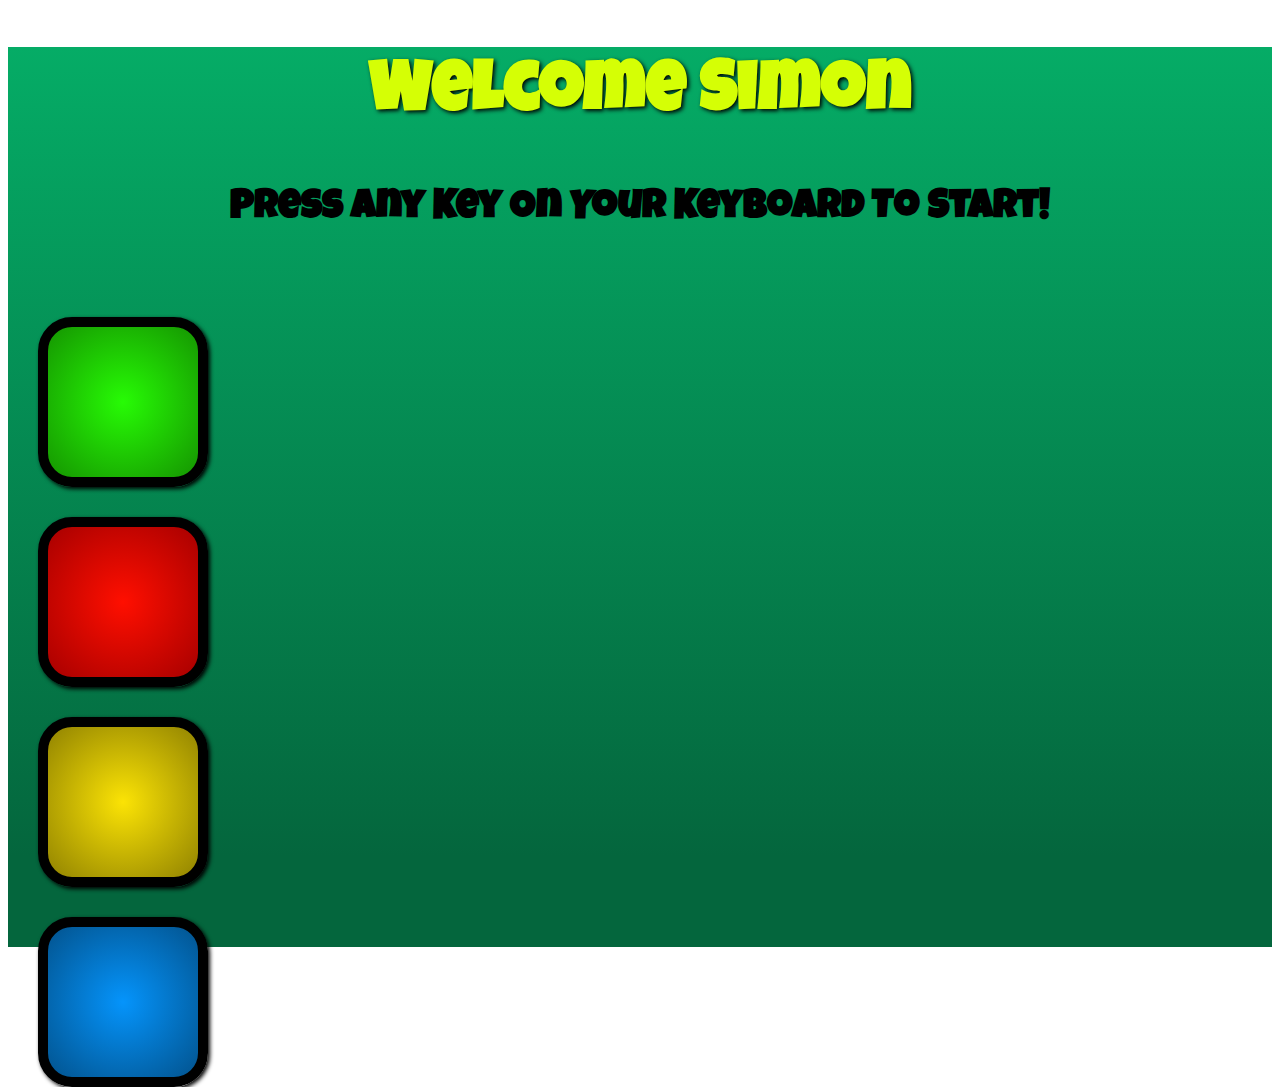
<file: Simon-Game/simon.html>
<!DOCTYPE html>
<html lang="en" dir="ltr">
  <head>
    <!-- CSS -->
    <link rel="stylesheet" href="styles.css">

    <!-- Bootstrap CSS -->
    <link rel="stylesheet" href="https://stackpath.bootstrapcdn.com/bootstrap/4.5.0/css/bootstrap.min.css"
    integrity="sha384-9aIt2nRpC12Uk9gS9baDl411NQApFmC26EwAOH8WgZl5MYYxFfc+NcPb1dKGj7Sk" crossorigin="anonymous">

    <!-- GOOGLE FONTS -->
    <link href="https://fonts.googleapis.com/css2?family=Luckiest+Guy&display=swap" rel="stylesheet">

    <meta charset="utf-8">
    <title>SIMON GAME</title>
  </head>
  <body>
    <div id="body-container">
      <h1 id="title1">Welcome Simon</h1>
      <h2 id="title2">Press Any Key On Your Keyboard To Start!</h2>
      <div class="container">


        <div class="row">
          <div class="col-sm">
            <div type="button" id="green" class="btn"></div>
            <div type="button" id="red" class="btn"></div>
          </div>
        </div>

        <div class="row">
          <div class="col-sm">
            <div type="button" id="yellow" class="btn"></div>
            <div type="button" id="blue" class="btn"></div>
          </div>
        </div>


      </div>
      <div id="game-over-pop">
        <p>YOU LOST</p>
        <p>MUTHAFUKA!</p>
      </div>
    </div>
    <script src="https://ajax.googleapis.com/ajax/libs/jquery/3.5.1/jquery.min.js"></script>
    <script src="game.js" charset="utf-8"></script>
  </body>
</html>
</file>
<file: Simon-Game/styles.css>
h1,h2{
  font-family: 'Luckiest Guy' !important;
  padding-top: 1% !important;
}
p {
  font-family: 'Luckiest Guy' !important;
  font-size: 60px;
}


#body-container{
  text-align: center;
  background: linear-gradient(to bottom, rgb(5, 172, 102), rgb(4, 102, 61) 90%);
  height: 100vh;
}
#title1{
  font-size: 70px;
  color: rgb(213, 255, 5) !important;
  text-shadow: 2px 2px 4px #000000;
}
#title2{
  font-size: 40px;
}

#green{
  background: radial-gradient(rgb(39, 251, 5),rgb(21, 149, 1));
}
#red{
  background: radial-gradient(rgb(255, 15, 0),rgb(167, 0, 0));
}
#yellow{
  background: radial-gradient(rgb(251, 227, 5),rgb(145, 131, 1));
}
#blue{
  background: radial-gradient(rgb(5, 148, 251),rgb(2, 83, 142));
}

#game-over-pop {
  display: flex;
  flex-direction: column;
  align-items: center;
  justify-content: center;
  width: 400px;
  height: 230px;
  background-color: rgb(110, 0, 148);
  color: rgb(246, 191, 27);
  text-shadow: 2px 2px 4px #000000;
  position: relative;
  bottom: 340px;
  left: 485px;
  border: 3px solid rgb(255, 184, 0);
  opacity: 1;
}


.btn{
  width: 150px !important;
  height: 150px !important;
  border: 10px solid black !important;
  border-radius: 20% !important;
  box-shadow: 2px 2px 4px #000000;
  margin: 30px;
}
.container{
  padding-top: 2% !important;
}

.pressed{
  box-shadow: none;
  opacity: 0.7;
}
/* .pop-up {
  opacity: 1;
  position: absolute;
  transform-origin: bottom;
  animation-name: pop-zoom;
  animation-duration: 2s;
}
@keyframes pop-zoom {
  100%{
    opacity: 1;
    transform-origin: center;
    transform: scale(3);
  }
} */
</file>
